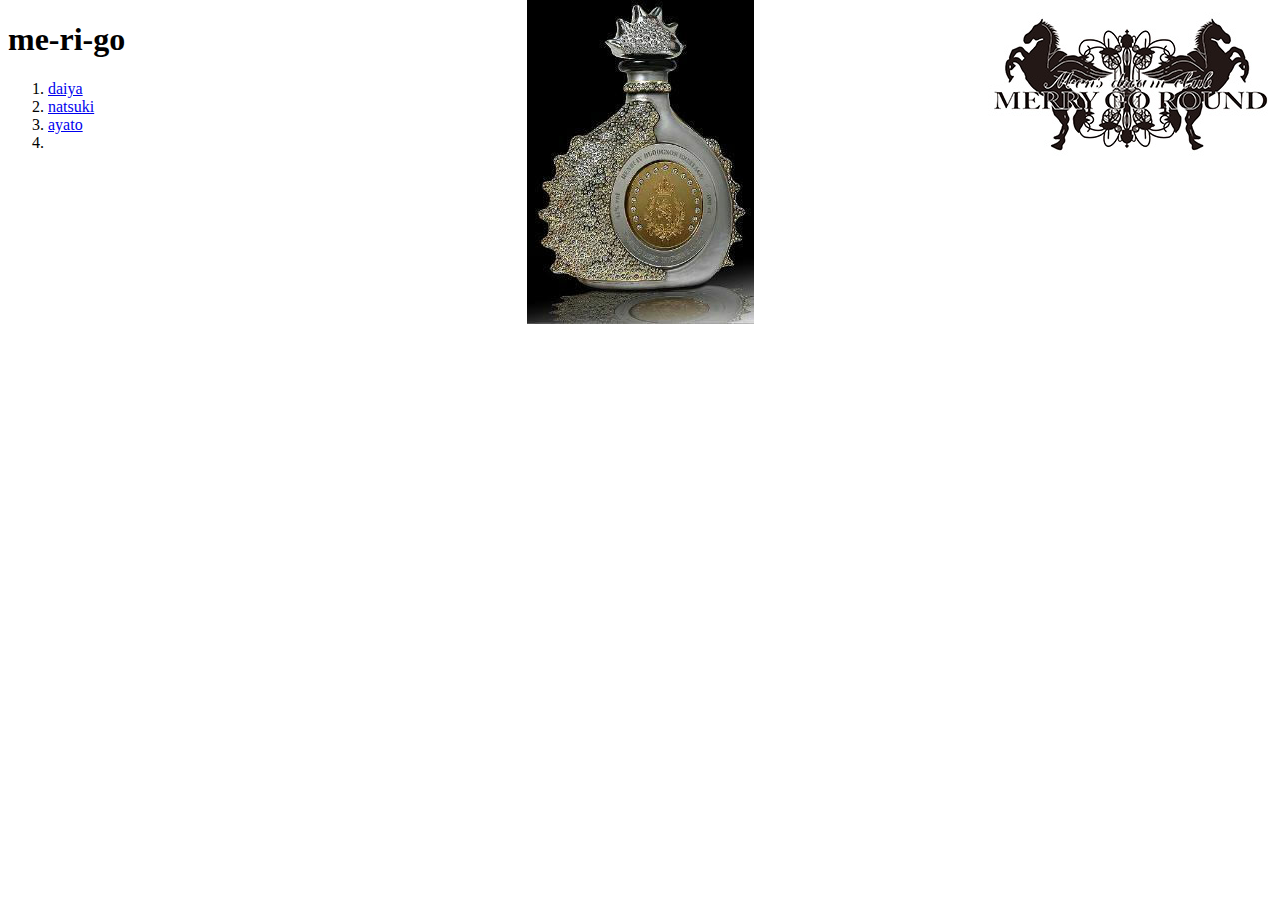
<file: index.html>
<!DOCTYPE html>
<html lang="ja">
<head>
    <meta charset="UTF-8">
    <meta name="viewport" content="width=device-width, initial-scale=1.0">
    <title>me-ri-go</title>
    <link rel="stylesheet" href="style.css">
</head>
<body>
    <h1>me-ri-go</h1>
    <!-- <img src="../bg_images/merigo_1.jpg" alt=""> -->
    <!-- <img src="../images/daiya.jpg"> -->
     <ol>
        <li><a href="daiya.html">daiya</a></li>
        <li><a href="natsuki.html">natsuki</a></li>
        <li><a href="ayato.html">ayato</a></li>
        <li></li>
     </ol>
</body>
</html>
</file>
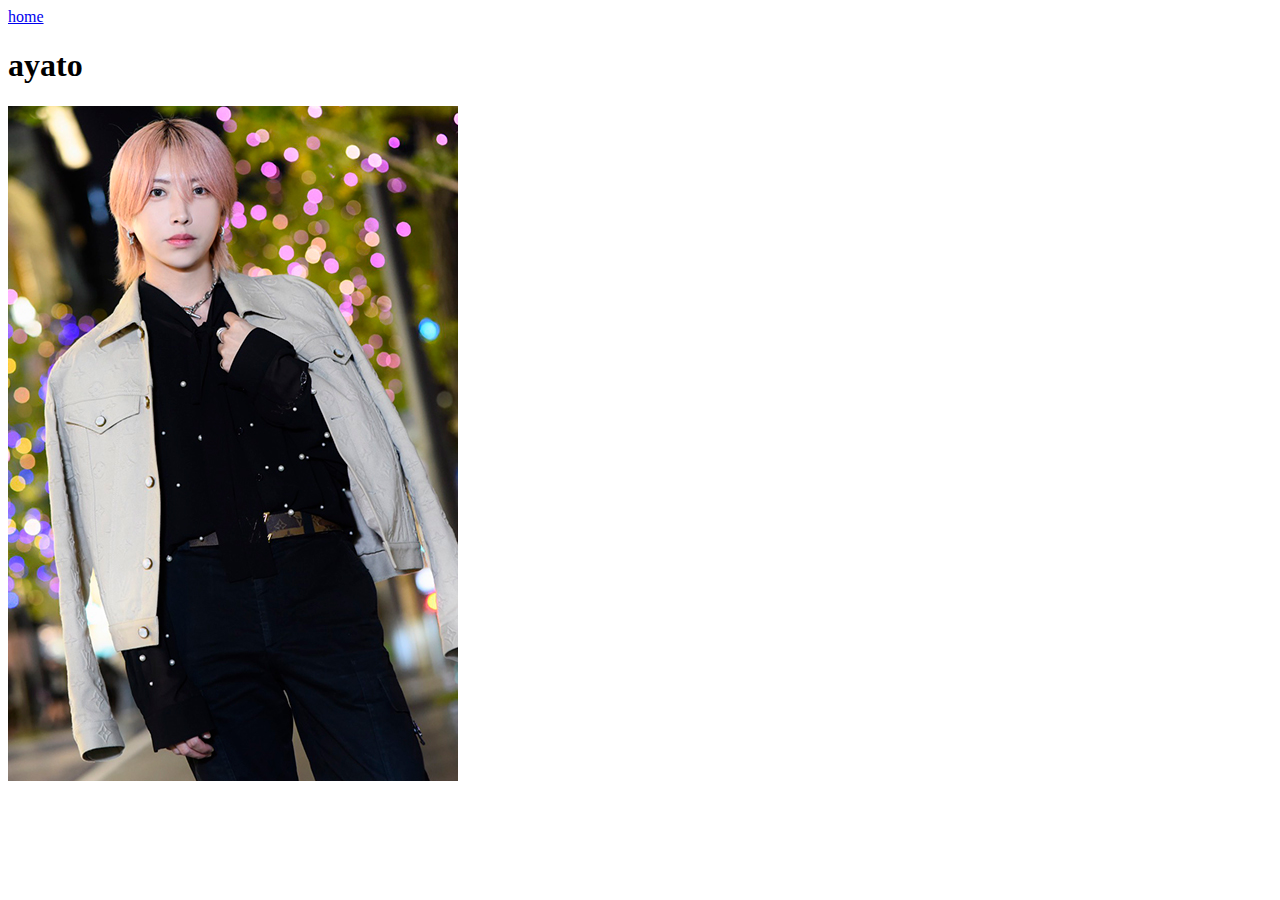
<file: ayato.html>
<!DOCTYPE html>
<html lang="ja">
<head>
    <meta charset="UTF-8">
    <meta name="viewport" content="width=device-width, initial-scale=1.0">
    <title>ayato</title>
</head>
<body>
    <a href="index.html">home</a>
    <h1>ayato</h1>
    <img src="../images/ayato.jpg" alt="">
</body>
</html>
</file>
<file: style.css>
body {
    
    background-image: url(../bg_images/gigazine1.jpg),
    url(../bg_images/merigo_1.jpg);
    background-repeat: no-repeat;
    /* background-position: 100% 100%,0 0; */
    background-position: top,right;
    /* background-repeat: repeat-y; */
}
/* body {
    background-image: url(../bg_images/merigo_1.jpg);
    background-position: center bottom;
} */
</file>
